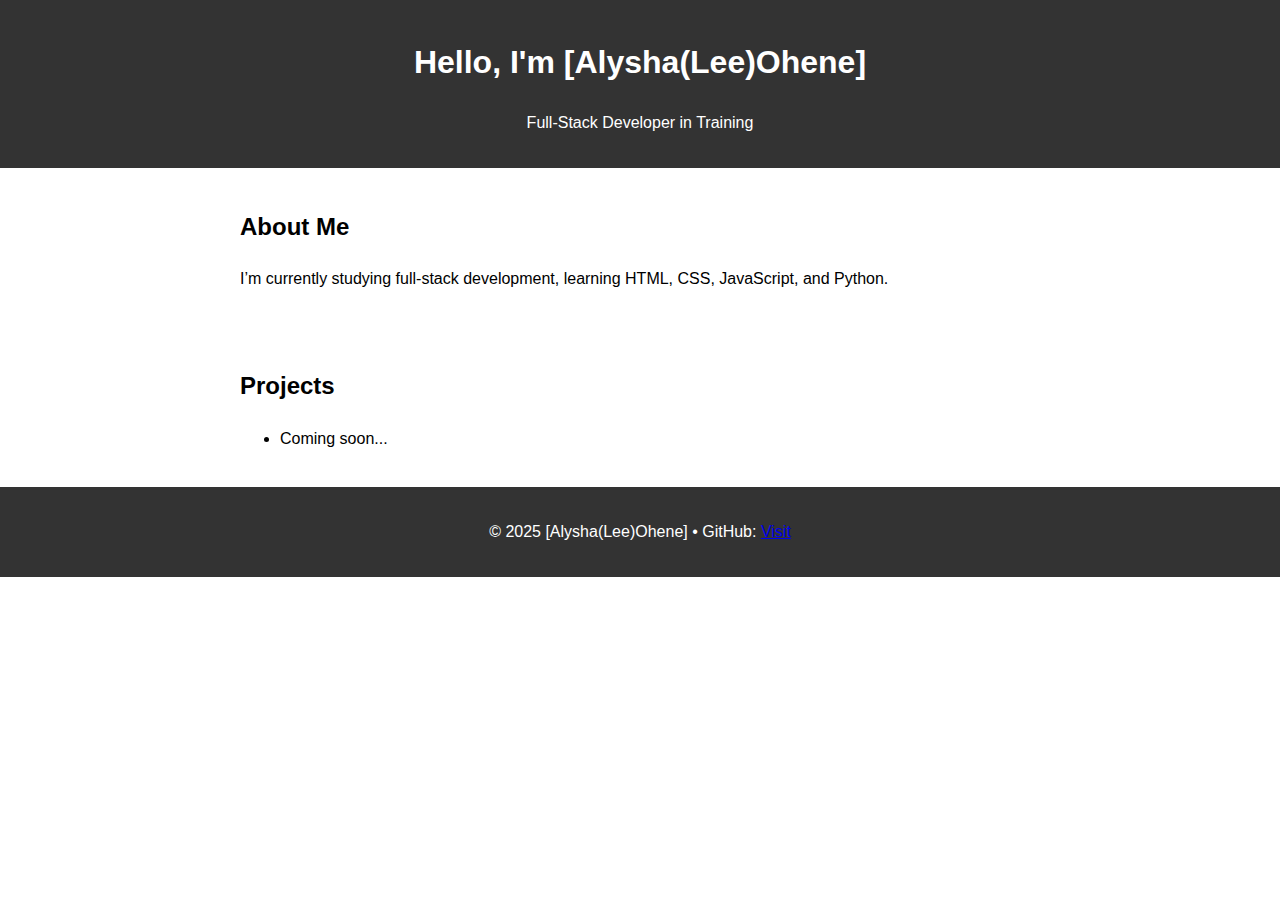
<file: index.html>
<!DOCTYPE html>
<html lang="en">
<head>
  <meta charset="UTF-8">
  <title>My Portfolio</title>
  <link rel="stylesheet" href="style.css">
</head>
<body>
  <header>
    <h1>Hello, I'm [Alysha(Lee)Ohene]</h1>
    <p>Full-Stack Developer in Training</p>
  </header>

  <section>
    <h2>About Me</h2>
    <p>I’m currently studying full-stack development, learning HTML, CSS, JavaScript, and Python.</p>
  </section>

  <section>
    <h2>Projects</h2>
    <ul>
      <li>Coming soon...</li>
    </ul>
  </section>

  <footer>
    <p>© 2025 [Alysha(Lee)Ohene] • GitHub: <a href="https://github.com/LearningL2025">Visit</a></p>
  </footer>
</body>
</html>
</file>
<file: style.css>
body {
  font-family: Arial, sans-serif;
  margin: 0;
  padding: 0;
  line-height: 1.6;
}

header, footer {
  background-color: #333;
  color: white;
  text-align: center;
  padding: 1em 0;
}

section {
  padding: 20px;
  max-width: 800px;
  margin: auto;
}
</file>
